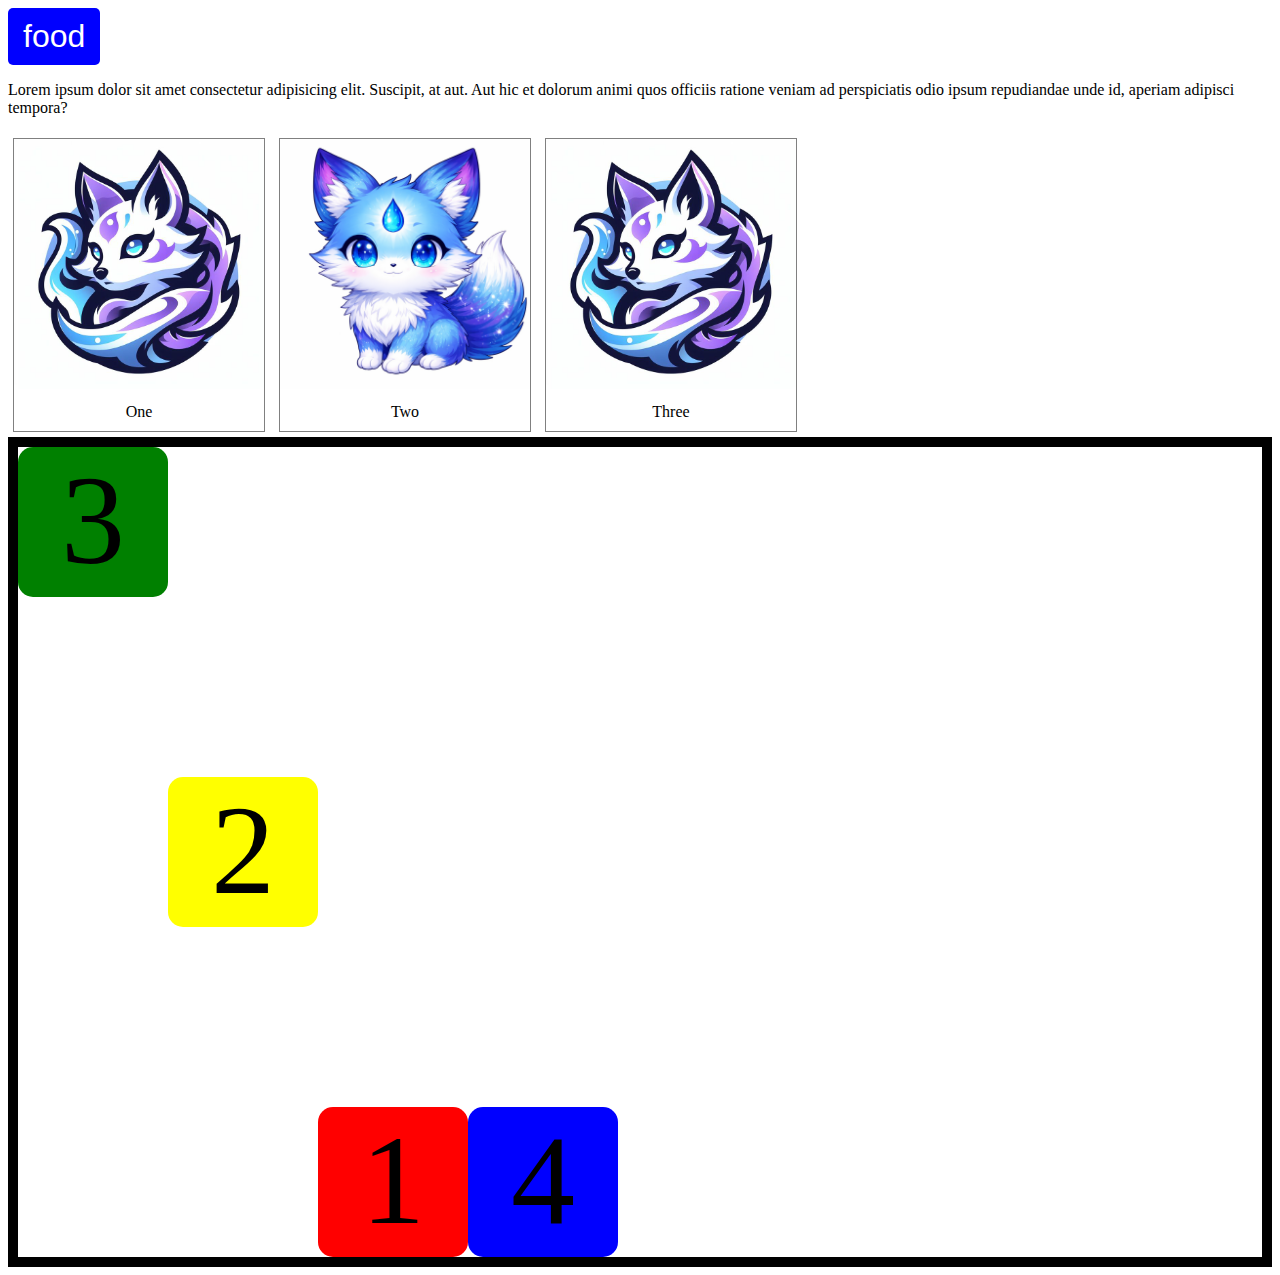
<file: new_index.html>
<!DOCTYPE html>
<html lang="en">
<head>
    <meta charset="UTF-8">
    <meta name="viewport" content="width=device-width, initial-scale=1.0">
    <title>Document</title>

    <link rel="stylesheet" href="new_2_style.css">
</head>
<body>
    <div class="dropdown">
        <button>food</button>
        <div class="content">
            <a href="">apple</a>
            <a href="">orange</a>
            <a href="">banana</a>
        </div>
    </div>
    <p>Lorem ipsum dolor sit amet consectetur adipisicing elit. Suscipit, at aut. Aut hic et dolorum animi quos officiis ratione veniam ad perspiciatis odio ipsum repudiandae unde id, aperiam adipisci tempora?</p>
    <div class="galary">
        <img src="dd292db338d0b9a59439af572579377f.jpg">
        <div class="descriptions">One</div>
    </div>
    <div class="galary">
        <img src="ChatGPT Image 13 янв. 2026 г., 11_00_30.png">
        <div class="descriptions">Two</div>
    </div>
    <div class="galary">
        <img src="dd292db338d0b9a59439af572579377f.jpg">
        <div class="descriptions">Three</div>
    </div>
    <div class="container">
        <div class="box" id="box1">1</div>
        <div class="box" id="box2">2</div>
        <div class="box" id="box3">3</div>
        <div class="box" id="box4">4</div>
        <!-- <div class="box" id="box1">1</div>
        <div class="box" id="box2">2</div>
        <div class="box" id="box3">3</div>
        <div class="box" id="box4">4</div> -->
    </div>
</body>
</html>
</file>
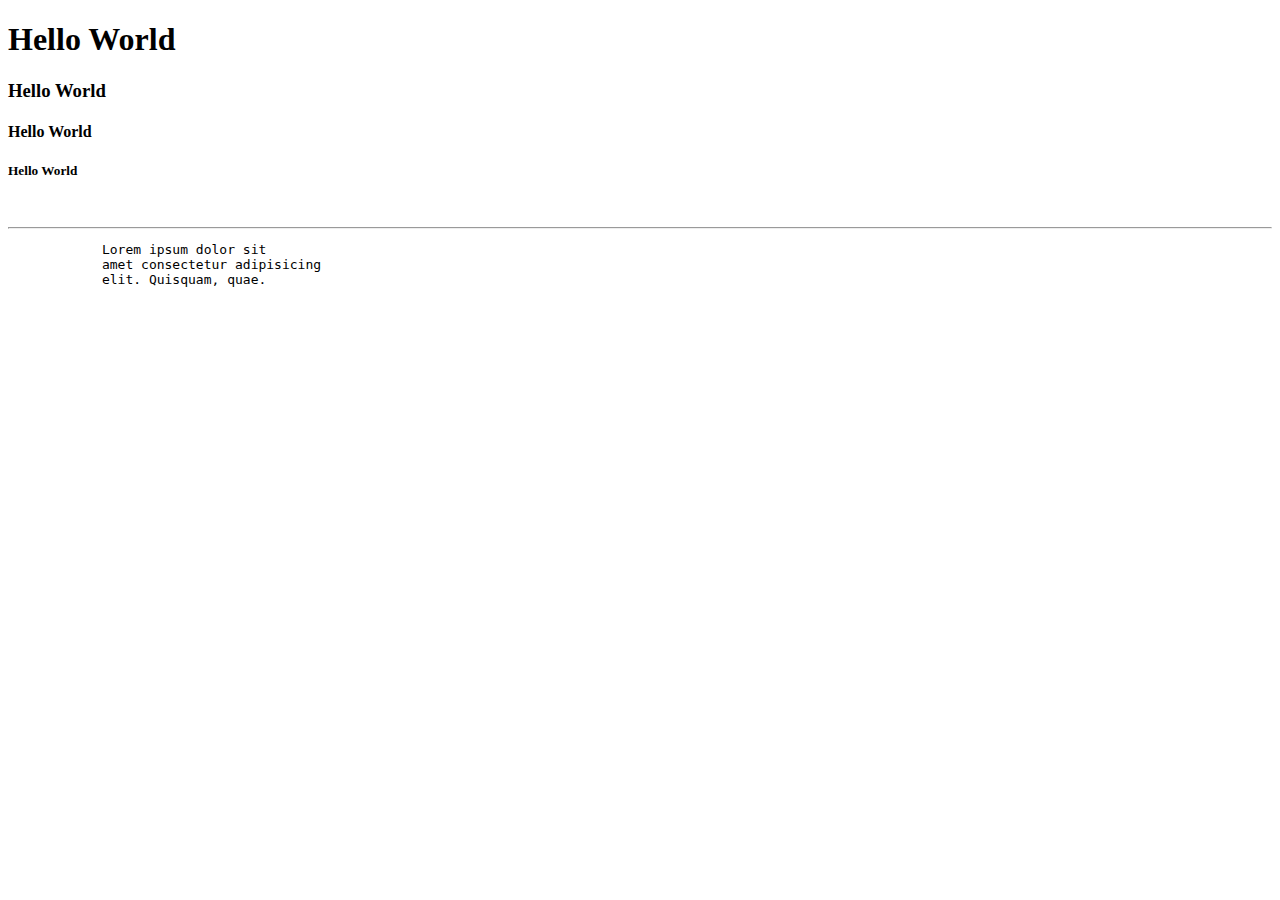
<file: text.html>
<!DOCTYPE html>
<html lang="en">
<head>
    <meta charset="UTF-8">
    <meta name="viewport" content="width=device-width, initial-scale=1.0">
    <title>Document_2</title>
</head>
<body>
    <h1>Hello World</h1>
        <h3>Hello World</h3>
        <h4>Hello World</h4>
        <h5>Hello World</h5>
        <br>
        <hr>
        <pre>
            Lorem ipsum dolor sit 
            amet consectetur adipisicing 
            elit. Quisquam, quae.
        </pre>    
</body>
</html>
</file>
<file: new_2_style.css>
.dropdown {
    display: inline-block;
}

.dropdown button{
    font-size: 2em;
    color: white;
    background-color: blue;
    border-radius: 5px;
    padding: 10px 15px;
    border: none;
    cursor: pointer;
}

.dropdown a{
    display: block;
    color: black;
    text-decoration: none;
    padding: 10px 15px;
}

.dropdown .content{
    display: none;
    position: absolute;
    background-color: brown;
    min-width: 100px;
    box-shadow: 2px 2px 5px black;
}


.dropdown:hover .content{
    display: block;
}

.dropdown:hover button{
    background-color: green;
}

.dropdown a:hover{
    background-color: rgb(182, 193, 182);
}

.galary{
    display: inline-block;
    border: 1px solid grey;
    margin: 5px;
    width: 250px;

}

.galary .descriptions{
    padding: 10px;
    text-align: center;
}

.galary:hover{
    background-color: rgb(182, 193, 182);
    cursor: pointer;
    border: 2px solid black;
}

.galary img{
    width: 100%;
    height: auto;
}

.container{
    display: flex;
    border: 10px solid black;
    height: 90vh;
    /* justify-content: space-evenly; */
    /* align-items: baseline; */
    /* flex-wrap: wrap; */
    /* align-content: flex-start; */
    /* column-gap: 3em;
    row-gap: 3em; */
}

.box{
    width: 150px;
    height: 150px;
    font-size: 8em;
    text-align: center;
    border-radius: 15px;
}

#box1 {
    background-color: red;
    order: 1;
    align-self: self-end;
}

#box2 {
    background-color: yellow;
    align-self: center;
}

#box3 {
    background-color: green;
    order: -3;
}

#box4 {
    background-color: blue;
    align-self: self-end;
    order: 1;
}
</file>
